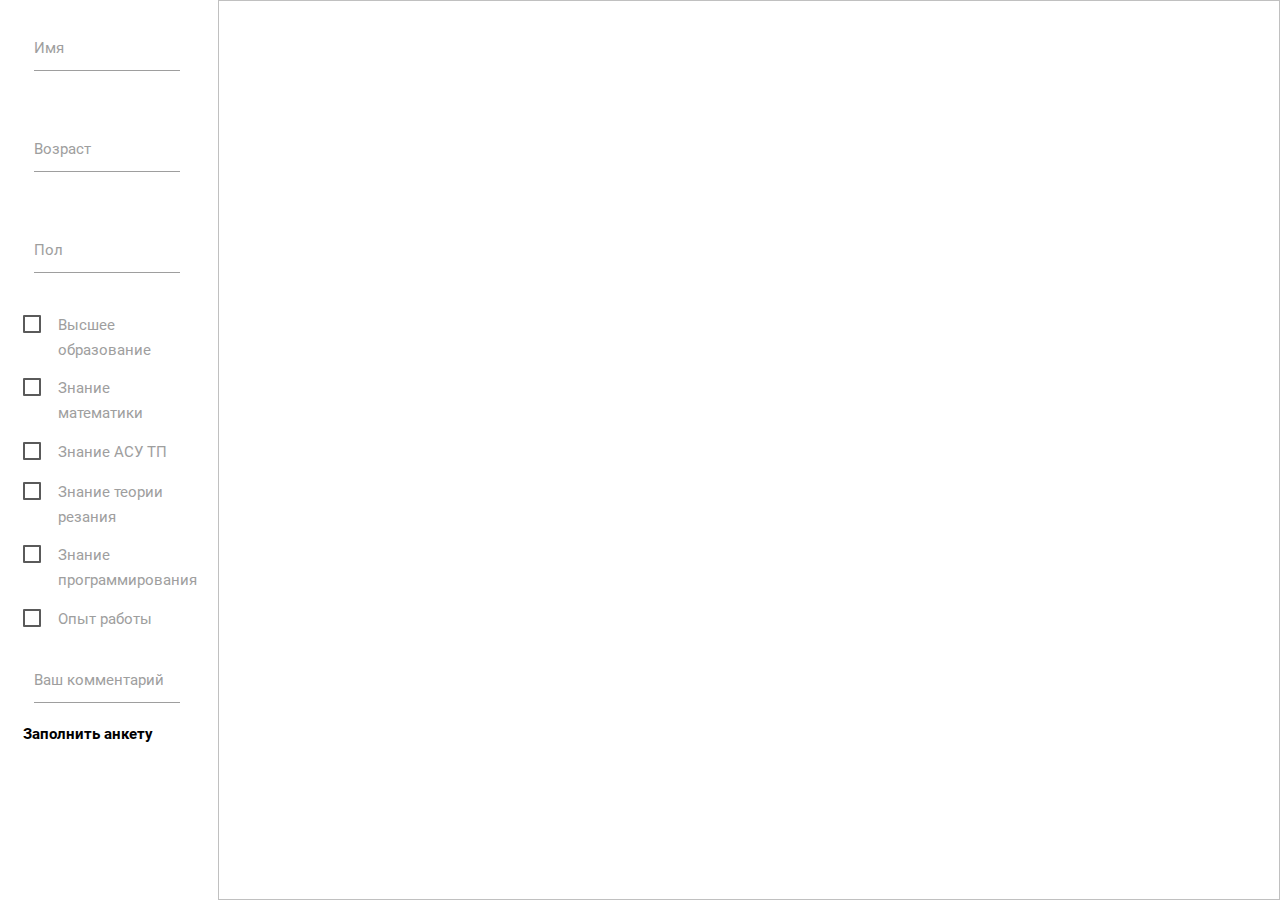
<file: work_test/hr.html>
<!DOCTYPE html>
  <html>
    <head>
      <!--Import Google Icon Font-->
      <link href="https://fonts.googleapis.com/icon?family=Material+Icons" rel="stylesheet">
      <!--Import materialize.css-->
      <link type="text/css" rel="stylesheet" href="css/materialize.min.css"  media="screen,projection"/>
	  <link type="text/css" rel="stylesheet" href="css/main.css"  media="screen,projection"/>
	  <meta charset="utf-8">
      <!--Let browser know website is optimized for mobile-->
      <meta name="viewport" content="width=device-width, initial-scale=1.0"/>
    </head>

    <body>
      <!--Import jQuery before materialize.js-->
      <script type="text/javascript" src="https://code.jquery.com/jquery-3.2.1.min.js"></script>
      <script type="text/javascript" src="js/materialize.min.js"></script>
	  
<div class="row">
<div class="col s2">
<div class="row">
    <form class="col s12"> 
      <div class="row">
        <div class="input-field col s12"> 
          <input id="name" type="text" class="validate">
          <label for="name">Имя</label>
        </div>
	  </div>
	  <div class="row">
		<div class="input-field col s12">
          <input id="age" type="text" class="validate">
          <label for="age">Возраст</label>
        </div>
	  </div>
	  <div class="row">
		<div class="input-field col s12">
          <input id="sex" type="text" class="validate">
          <label for="sex">Пол</label>
        </div>
	  </div>
		<p> <input type="checkbox" id="education" onclick="myFunction()"> <label for="education">Высшее образование</label> </p>
	  	<p> <input type="checkbox" id="mathematic"> <label for="mathematic">Знание математики</label> </p>
	  	<p> <input type="checkbox" id="asu" onclick="myFunction()"> <label for="asu">Знание АСУ ТП</label> </p>
	  	<p> <input type="checkbox" id="cutting"> <label for="cutting">Знание теории резания</label> </p>
	  	<p> <input type="checkbox" id="programming"> <label for="programming">Знание программирования</label> </p>
		
		<p><input type="checkbox" id="experience"><label for="experience">Опыт работы</label></p>
		
		<div class="input-field col s12">
			<input id="comment" type="text" class="validate">
			<label for="comment">Ваш комментарий</label>
		</div>
		
		<p id="startTest" class="my-button"> <b> Заполнить анкету </b> </p>
		<div id="div1">(если хотите узнать, подходите ли вы нам)</div>
	</form>
 <script type="text/javascript" src="js/main.js"></script>	
</div>
</div>
<div class="col s7">
        <img id="background" style="background-image: url('https://i.ytimg.com/vi/I3NblKbvhvw/maxresdefault.jpg'); background-size: cover; height: 100vh;">
		</div>
</div>
    </body>
  </html>
</file>
<file: work_test/css/main.css>
#background{
	position:absolute;
	left: 17%;
	width: 83%;
	height: 100%;
	z-index: -1;
}
.my-button:hover{
	color:green;
}
form{
	margin-top:5%;
	color:black;
}
.stroke {
    font: 1,5em Arial, sans-serif;
    text-shadow: red 1px 1px 0, red -1px -1px 0,
                 red -1px 1px 0, red 1px -1px 0;
}
</file>
